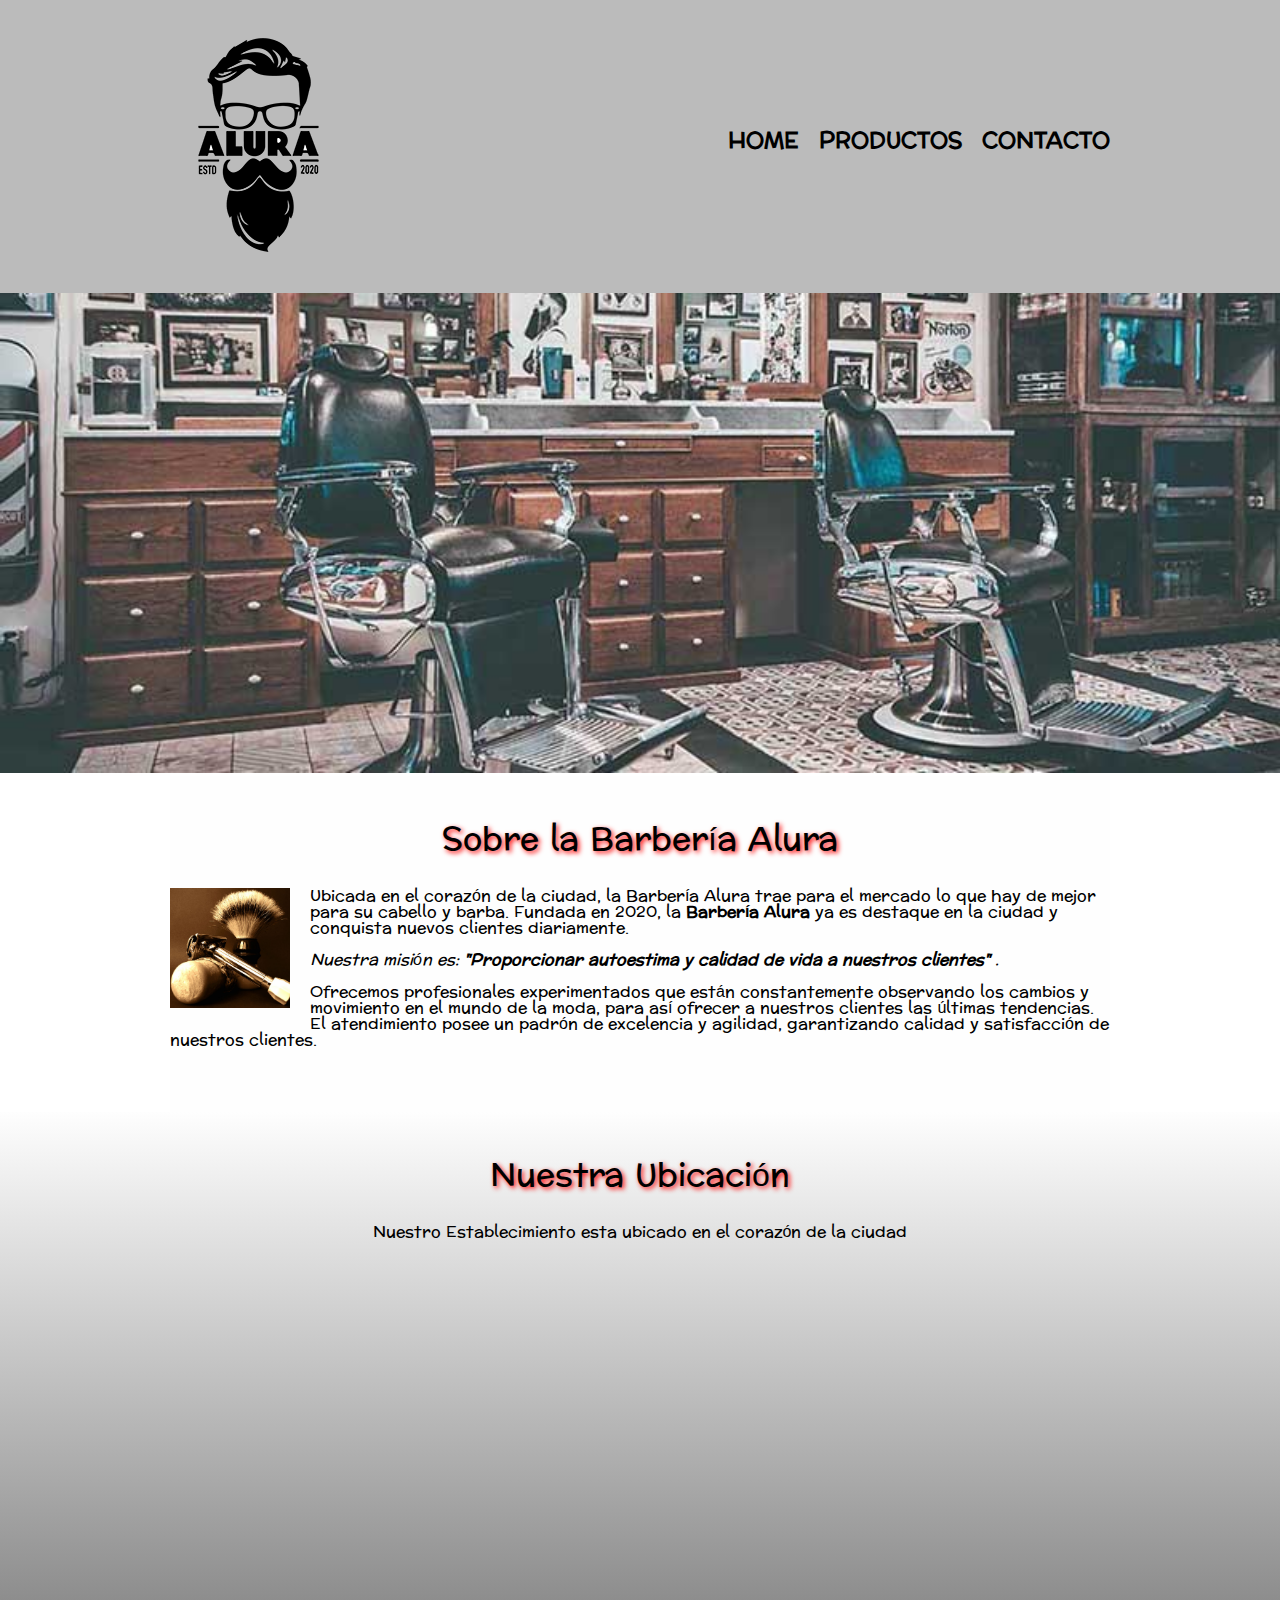
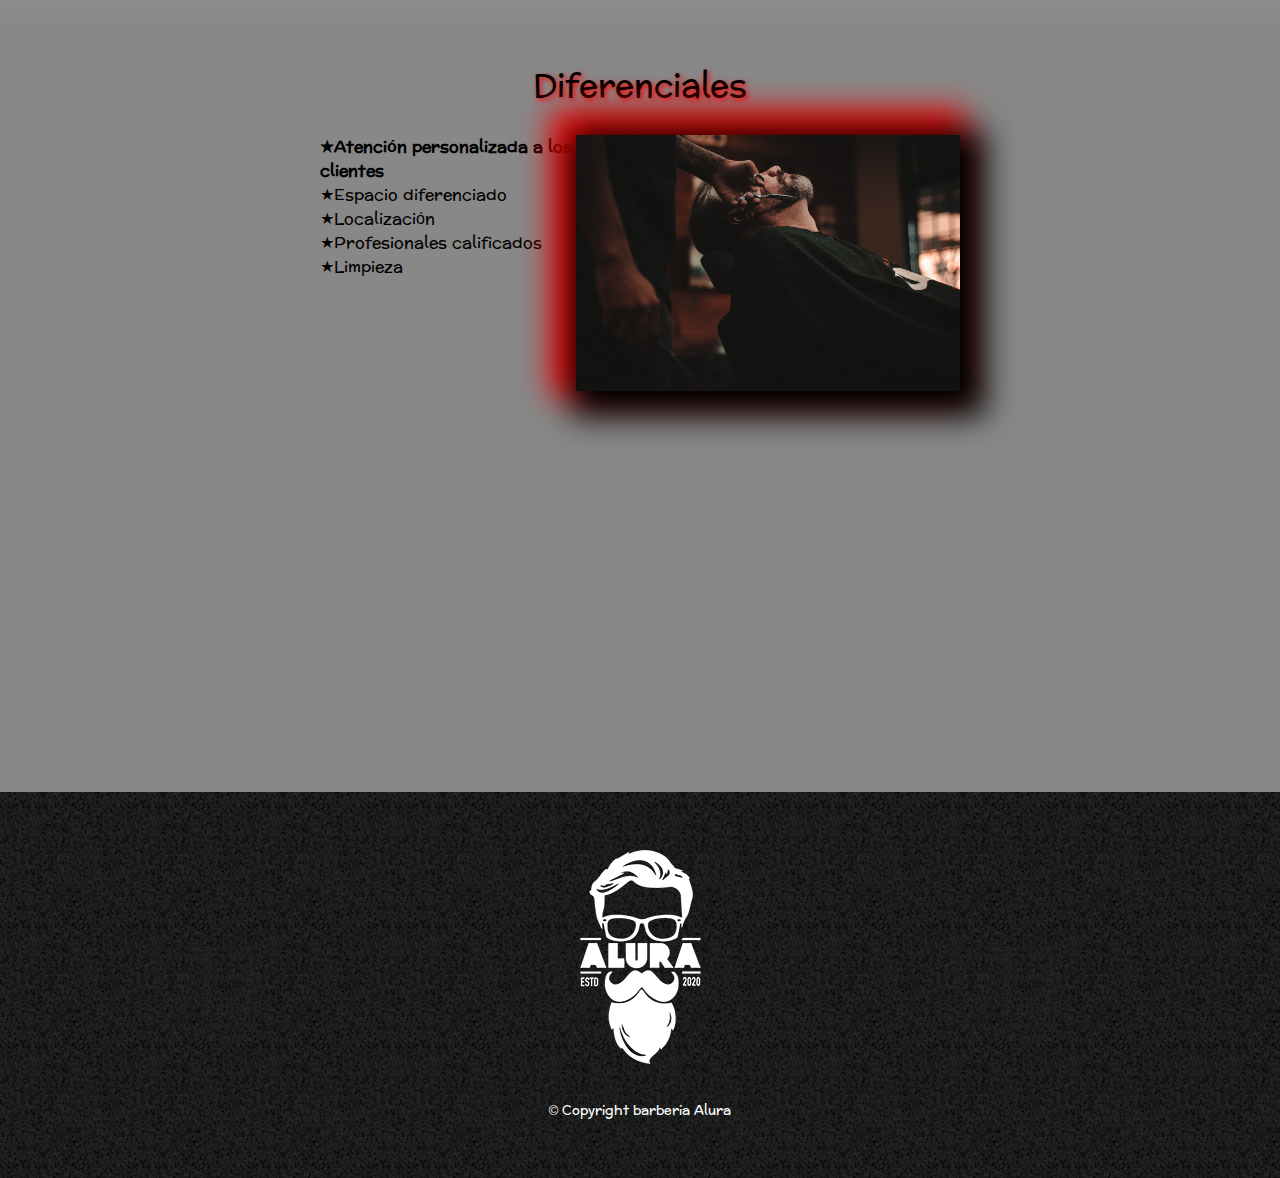
<file: index.html>
<!DOCTYPE html>
<html lang="es">
  <head>
    <meta charset="UTF-8" />
    <meta name="viewport" content="width=device-width, initial-scale=1.0" />
    <title>Barberia Alura</title>
    <link rel="stylesheet" href="reset.css" />
    <link rel="stylesheet" href="style.css" />
    <link rel="preconnect" href="https://fonts.googleapis.com" />
    <link rel="preconnect" href="https://fonts.gstatic.com" crossorigin />
    <link
      href="https://fonts.googleapis.com/css2?family=Grandstander:ital,wght@0,100..900;1,100..900&family=Preahvihear&display=swap"
      rel="stylesheet"
    />
  </head>

  <body>
    <header>
      <div class="caja">
        <h1><img src="imagenes/logo.png" alt="logo" /></h1>
        <nav>
          <ul>
            <li><a href="index.html">Home</a></li>
            <li><a href="productos.html">Productos</a></li>
            <li><a href="contacto.html">Contacto</a></li>
          </ul>
        </nav>
      </div>
    </header>

    <img class="banner" src="banner.jpg" alt="sillas de barberia" />

    <main>
      <section class="principal">
        <h2 class="titulo-principal">Sobre la Barbería Alura</h2>

        <img
          class="utensilios"
          src="imagenes/utensilios.jpg"
          alt="utensilios"
        />

        <p>
          Ubicada en el corazón de la ciudad, la Barbería Alura trae para el
          mercado lo que hay de mejor para su cabello y barba. Fundada en 2020,
          la <strong>Barbería Alura</strong> ya es destaque en la ciudad y
          conquista nuevos clientes diariamente.
        </p>

        <p id="mision">
          <em
            >Nuestra misión es:
            <strong
              >"Proporcionar autoestima y calidad de vida a nuestros
              clientes"</strong
            >
            .</em
          >
        </p>

        <p>
          Ofrecemos profesionales experimentados que están constantemente
          observando los cambios y movimiento en el mundo de la moda, para así
          ofrecer a nuestros clientes las últimas tendencias. El atendimiento
          posee un padrón de excelencia y agilidad, garantizando calidad y
          satisfacción de nuestros clientes.
        </p>
      </section>

      <section class="mapa">
        <h3 class="titulo-principal">Nuestra Ubicación</h3>
        <p>Nuestro Establecimiento esta ubicado en el corazón de la ciudad</p>

        <div class="mapa-contenido">
          <iframe
            src="https://www.google.com/maps/embed?pb=!1m16!1m12!1m3!1d3656.4288404087356!2d-46.633485!3d-23.5889484!2m3!1f0!2f0!3f0!3m2!1i1024!2i768!4f13.1!2m1!1scaelum%20alura!5e0!3m2!1ses-419!2sar!4v1705855761776!5m2!1ses-419!2sar"
            width="100%"
            height="300"
            style="border: 0"
            allowfullscreen=""
            loading="lazy"
            referrerpolicy="no-referrer-when-downgrade"
          ></iframe>
        </div>
      </section>

      <section class="diferenciales">
        <h3 class="titulo-principal">Diferenciales</h3>

        <div class="contenido-diferenciales">
          <ul class="lista-diferenciales">
            <li class="items">Atención personalizada a los clientes</li>
            <li class="items">Espacio diferenciado</li>
            <li class="items">Localización</li>
            <li class="items">Profesionales calificados</li>
            <li class="items">Limpieza</li>
          </ul><img class="imagen-diferenciales" src="/diferenciales.jpg" alt="" />
        </div>
        <div class="video">
          <iframe
            width="100%"
            height="315"
            src="https://www.youtube.com/embed/wcVVXUV0YUY"
            frameborder="0"
            allow="accelerometer; autoplay; clipboard-write; encrypted-media; gyroscope; picture-in-picture"
            allowfullscreen
          ></iframe>
        </div>
      </section>
    </main>

    <footer>
      <img src="imagenes/logo-blanco.png" alt="logo-footer" />
      <p class="copyright">&copy; Copyright barberia Alura</p>
    </footer>
  </body>
</html>
</file>
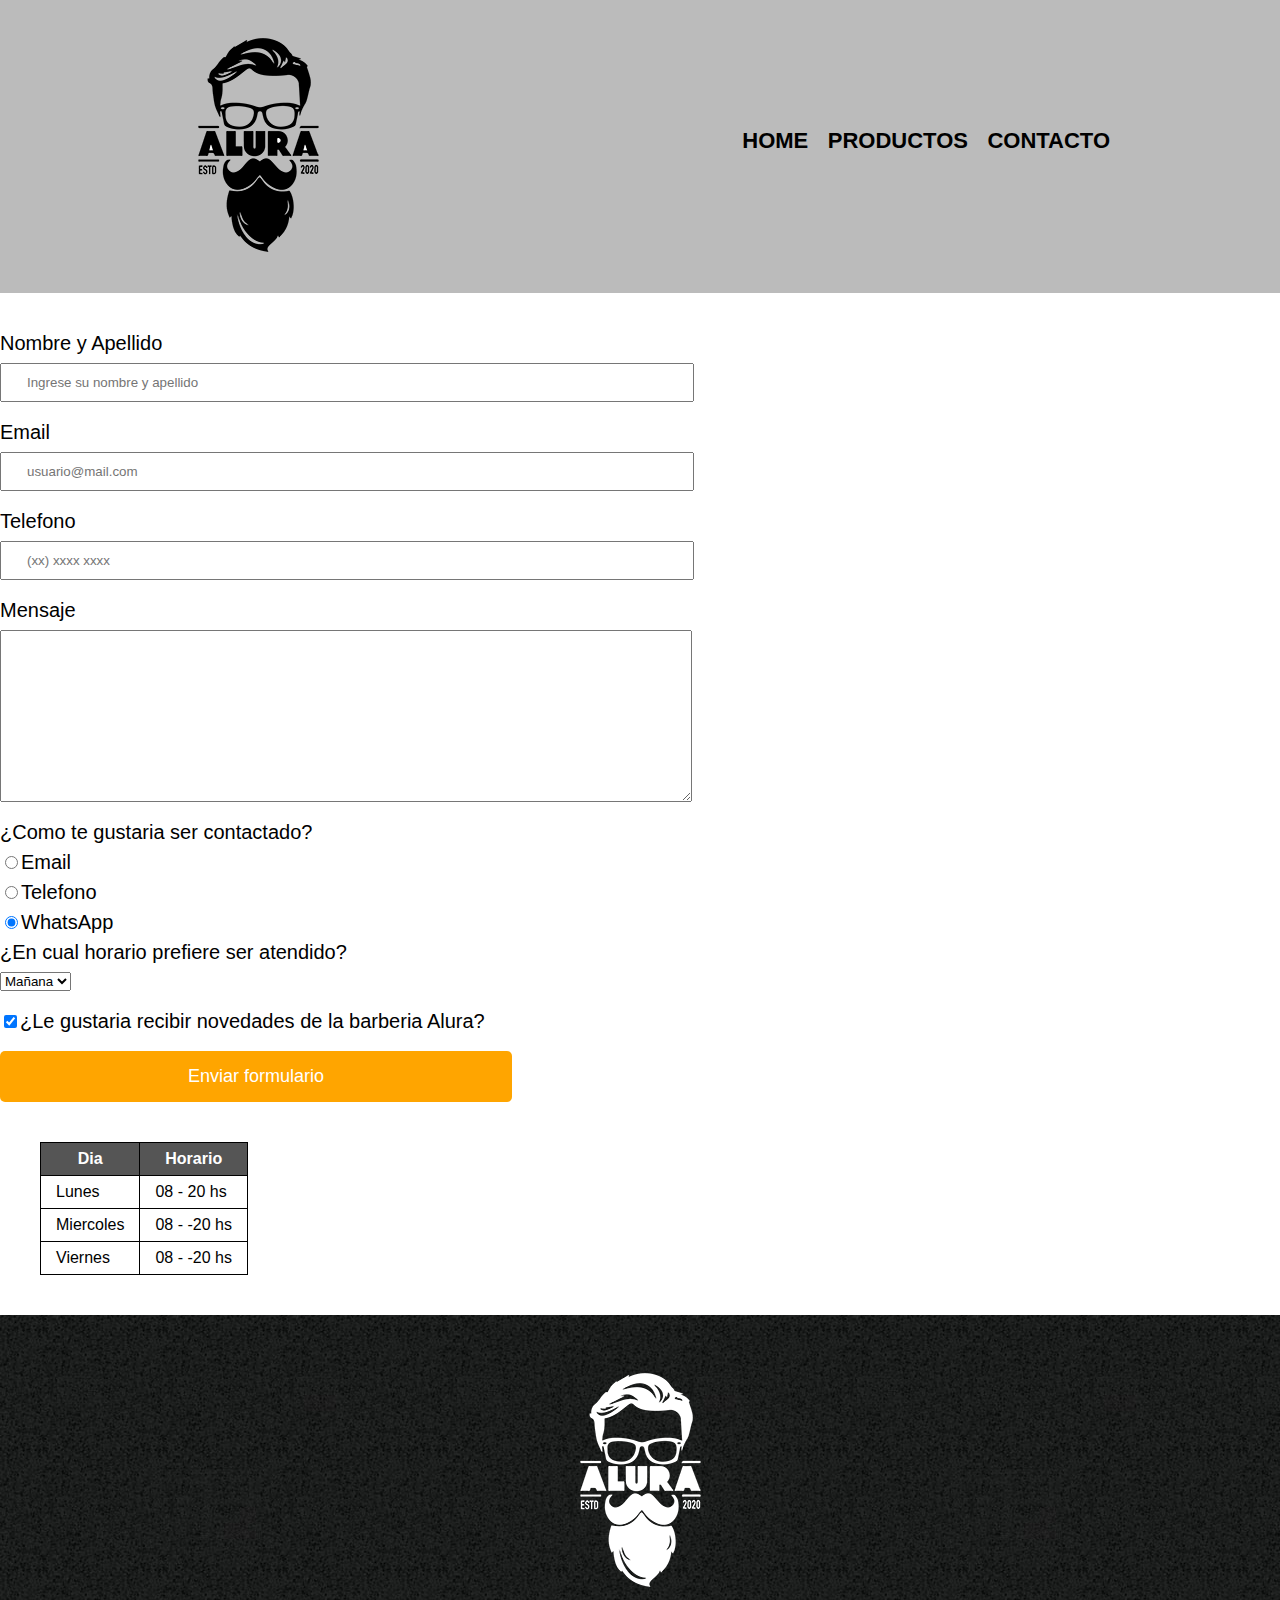
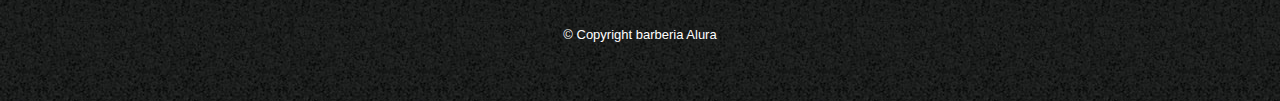
<file: contacto.html>
<!DOCTYPE html>
<html lang="en">
<head>
    <meta charset="UTF-8">
    <meta name="viewport" content="width=device-width, initial-scale=1.0">
    <title>Contacto - Barberia Alura</title>
    <link rel="stylesheet" href="reset.css">
    <link rel="stylesheet" href="style.css">
</head>
<body>
    <header>
        <div class="caja">
            <h1><img src="imagenes/logo.png" alt="logo"></h1>
                <nav>
                    <ul>
                        <li><a href="index.html">Home</a></li>
                        <li><a href="productos.html">Productos</a></li>
                        <li><a href="contacto.html">Contacto</a></li>
                    </ul>
                </nav>
        </div>
    </header>
    <main>
        <form action="">
            <label for="nombreapellido" >Nombre y Apellido</label>
            <input type="text"  id="nombreapellido" placeholder="Ingrese su nombre y apellido" class="padron" required>
            

            <label for="email" >Email</label>
            <input class="padron" type="email" id="email" placeholder="usuario@mail.com"  required>

            <label for="telefono">Telefono</label>
            <input class="padron" type="tel" id="telefono" placeholder="(xx) xxxx xxxx"  required>

            <label for="mensaje">Mensaje</label>
            <textarea class="padron" name="" id="mensaje" cols="70" rows="10"   required></textarea>
            
        <fieldset>
            <legend class="test" id="test">¿Como te gustaria ser contactado?</legend>

           
            <label for="radio-email"><input type="radio" name="contacto" id="radio-email" value="email" >Email</label>

            <label for="radio-telefono"><input type="radio" name="contacto" id="radio-telefono" value="telefono" >Telefono</label>

            <label for="radio-whatsapp"> <input type="radio" name="contacto" id="radio-whatsapp" value="WhatsApp" checked >WhatsApp</label>
           
        </fieldset>
        <fieldset>
        <legend>¿En cual horario prefiere ser atendido?</legend>
        <select name="" id="">
            <option value="">Mañana</option>
            <option value="">Tarde</option>
            <option value="">Noche</option>
        </select>
        </fieldset>
           <label class="checkbox" for=""><input type="checkbox" checked>¿Le gustaria recibir novedades de la barberia Alura?</label>

            <input type="submit" class="enviar" value="Enviar formulario">
       
        </form>
        <table>
            <thead>
                <tr>
                    <th>Dia</th>
                    <th>Horario</th>  
                </tr>
            </thead>
            <tbody>
                <tr>
                    <td>Lunes</td>
                    <td>08 - 20 hs</td>
                    
                </tr>
                <tr>
                    <td>Miercoles</td>
                    <td>08 - -20 hs</td>
                    
                </tr>
                </tr>
                <tr>
                    <td>Viernes</td>
                    <td>08 - -20 hs</td>
                    
                </tr>
            </tbody>
        </table>

    </main>
    <footer>
        <img src="imagenes/logo-blanco.png" alt="logo-footer">
        <p class="copyright">&copy; Copyright barberia Alura</p>
    </footer>
</body>
</html>
</file>
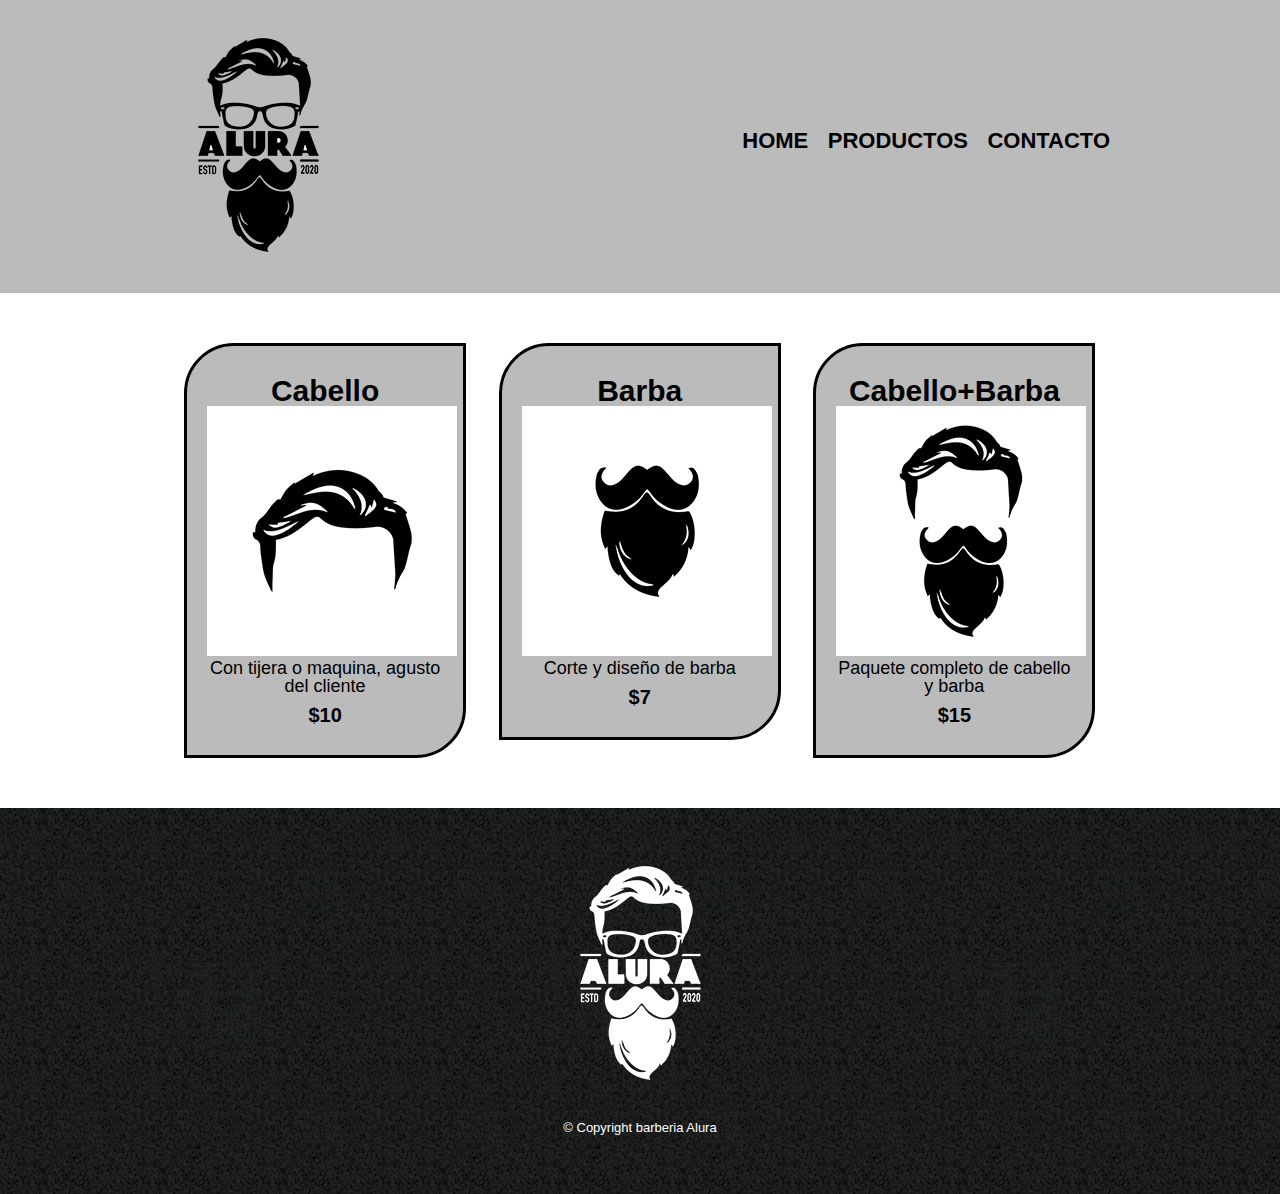
<file: productos.html>
<!DOCTYPE html>
<html lang="es">
<head>
    <meta charset="UTF-8">
    <meta name="viewport" content="width=device-width, initial-scale=1.0">
    <title>Productos - Barberia Alura</title>
    <link rel="stylesheet" href="reset.css">
    <link rel="stylesheet" href="style.css">
</head>
<body>
    <header>
        <div class="caja">
            <h1><img src="imagenes/logo.png" alt="logo"></h1>
                <nav>
                    <ul>
                        <li><a href="index.html">Home</a></li>
                        <li><a href="productos.html">Productos</a></li>
                        <li><a href="contacto.html">Contacto</a></li>
                    </ul>
                </nav>
        </div>
    </header>
    <main>
        <ul class="productos">
            <li>
                <h2>Cabello</h2>
                <img src="imagenes/cabello.jpg" alt="">
                <p class="descripcion">Con tijera o maquina, agusto del cliente</p>
                <p class="precio">$10</p>
                
            </li>
            <li>
                <h2>Barba</h2>
                <img src="imagenes/barba.jpg" alt="">
                <p class="descripcion">Corte y diseño de barba</p>
                <p class="precio">$7</p>
            </li>
            <li>
                <h2>Cabello+Barba</h2>
                <img src="imagenes/cabello+barba.jpg" alt="">
                <p class="descripcion">Paquete completo de cabello y barba</p>
                <p class="precio">$15</p>
            </li>
        </ul>       
    </main>
    <footer>
        <img src="imagenes/logo-blanco.png" alt="logo-footer">
        <p class="copyright">&copy; Copyright barberia Alura</p>
    </footer>
</body>
</html>
</file>
<file: style.css>
body{
        font-family: "Preahvihear", sans-serif;
        font-weight: 400;
        font-style: normal;
      
}

header{
    background-color: #bbbbbb;
    padding: 20px 0;
    
}
.caja{
    width: 940px;
    position: relative;
    margin: 0 auto;
}
nav{
    position: absolute;
    top: 110px;
    right: 0;
}
nav li{
    display: inline;
    margin: 0 0 0 15px
    
}
nav a{
    text-transform: uppercase;
    color: #000000;
    font-weight: bold;
    font-size: 22px;
    text-decoration: none;
}
nav a:hover{
    color: #c78c19;
    text-decoration: underline;
}
.productos{
    width: 940px;
    margin: 0 auto;
    padding: 50px;
}
.productos li{
    display: inline-block;
    text-align: center;
    width: 30%;
    vertical-align: top;
    background-color:  #bbbbbb;
    margin: 0 1.5%;
    padding: 30px 20px;
    box-sizing: border-box;
    border: black solid 3px;
    border-radius: 50px 0 50px 0;
}
.productos li:hover{
    border-color: tomato;
    background-color:tomato;
}
.productos li:active{
    border-color: rgb(249, 157, 141);
    background-color:rgb(249, 157, 141);;
}
.productos h2{
    font-size:  30px;
    font-weight: bold;
}
.productos li:hover h2{
    font-size: 33px;
}
.descripcion{
    font-size: 18px;
}
.precio{
    font-size: 20px;
    font-weight: bold;
    margin-top: 10px;
}
footer{
    text-align: center;
    background: url(/imagenes/bg.jpg);
    padding: 40px;

}
.copyright{
    color: white;
    font-size: 13px;
    margin: 20px;
}

form{
    margin: 40px 0;
}

form label, form legend{
    display: block;
    font-size: 20px;
    margin: 0 0 10px;
}
.padron{
    display: block;
    margin: 0 0 20px;
    padding: 10px 25px;
    width: 50%;
}
.checkbox{
    margin: 20px 0;
}
.enviar{
    width: 40%;
    padding: 15px 0;
    font-size: 18px;
    color: white;
    background-color: orange;
    border: none;
    border-radius: 5px;
    transition: 1s all;
    cursor: pointer;
}
.enviar:hover{
    background-color: darkorange;
    transform: scale(1.2)  /* rotate(10deg) */;
}
table{
    margin: 40px 40px;
}
thead{
    background-color: #555555;
    color: white;
    font-weight: bold;
}
td,th{
    border: 1px solid black;
    padding: 8px 15px;
}

/* Inica el ccs para nuestra home */
.banner{
   width: 100%; 
 /* width: calc( (100% / 3) - 10px ) */
}
.principal{
    padding: 3em 0 ;
    background-color:  #FEFEFE;
    width: 940px;
    margin: 0 auto;
}
.titulo-principal{
    text-align: center;
    font-size: 2em;
    margin: 0 0 1em;
    clear: left;
    text-shadow: 2px 2px 5px red ;
    /* color:rgba(0, 0, 0, 1) ; */
}
/* .titulo-principal::first-letter{
    font-weight: bold;
}
.titulo-principal::before{
    content: "[";
}
.titulo-principal::after{
    content: "]";
} */


.principal p{
    margin:  0 0 1em;
}

.principal strong{
    font-weight: bold;
}

.principal em{
    font-style: italic;
}

.utensilios{
    width: 120px;
    float: left;
    margin:  0 20px 20px 0;
}
.mapa{
    padding:  3em 0;
    background: linear-gradient(#fefefe,#888888); 
/*     background: radial-gradient(orange blue); */
}

.mapa p{
    margin: 0 0 2em;
    text-align: center;
}
.mapa-contenido{
    width: 940px;
    margin: 0 auto;
}
.diferenciales{
    padding: 3em 0;
    background-color:  #888888;
  
}
.contenido-diferenciales{
    width:  640px;
    margin: 0 auto;
}
.lista-diferenciales{
    width: 40%;
    display: inline-block;
    vertical-align: top;
}
.items{
    line-height: 1.5;
}
.items::before{
    content: "★";
}
.items:first-child{
    font-weight: bold;
}
.imagen-diferenciales{
    width: 60%;
    transition: 500ms;
    box-shadow: 10px 10px 30px 15px #000000, -10px -10px 30px 15px  red ;
}
.imagen-diferenciales:hover{
    opacity: 0.3;
}
.video{
    width: 560px;
    margin: 1em auto;
}
@media screen and (max-width: 450px){
    h1{
       text-align: center; 
    }
    nav{
        position: static;
    }
    .caja, .principal, .mapa-contenido, .contenido-diferenciales, .video .logo .productos{
        width: auto;
    }
    .lista-diferenciales , .imagen-diferenciales{
        width: 100%;
    }
    ul.productos{
        padding: 10px 50px;
    }
    ul.productos li{
        display: block;
        margin: 15px;
    }
    form{
        margin: 30px;
    }
}
</file>
